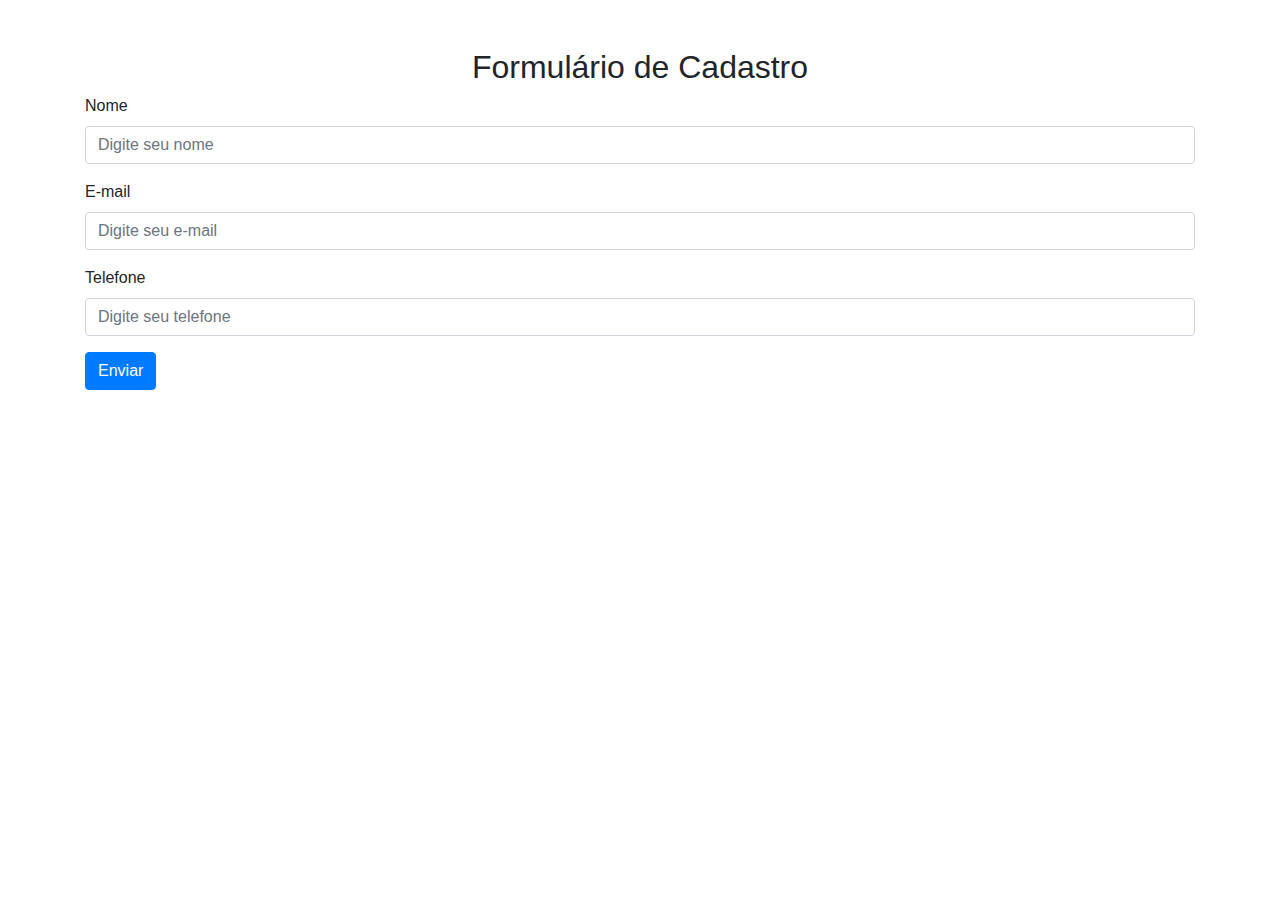
<file: Desktop/VSCODE/Fundamentos do Bootstrap/index.html>
<!DOCTYPE html>
<html lang="pt-br">
<head>
    <meta charset="UTF-8">
    <meta name="viewport" content="width=device-width, initial-scale=1.0">
    <title>Formulário de Cadastro</title>
    <link href="https://stackpath.bootstrapcdn.com/bootstrap/4.5.2/css/bootstrap.min.css" rel="stylesheet">
</head>
<body>
    <div class="container mt-5">
        <h2 class="text-center">Formulário de Cadastro</h2>
        <form>
            <div class="form-group">
                <label for="nome">Nome</label>
                <input type="text" class="form-control" id="nome" placeholder="Digite seu nome">
            </div>
            <div class="form-group">
                <label for="email">E-mail</label>
                <input type="email" class="form-control" id="email" placeholder="Digite seu e-mail">
            </div>
            <div class="form-group">
                <label for="telefone">Telefone</label>
                <input type="tel" class="form-control" id="telefone" placeholder="Digite seu telefone">
            </div>
            <button type="submit" class="btn btn-primary">Enviar</button>
        </form>
    </div>

    <!-- Scripts do Bootstrap -->
    <script src="https://code.jquery.com/jquery-3.5.1.slim.min.js"></script>
    <script src="https://cdn.jsdelivr.net/npm/@popperjs/core@2.9.2/dist/umd/popper.min.js"></script>
    <script src="https://stackpath.bootstrapcdn.com/bootstrap/4.5.2/js/bootstrap.min.js"></script>
</body>
</html>
</file>
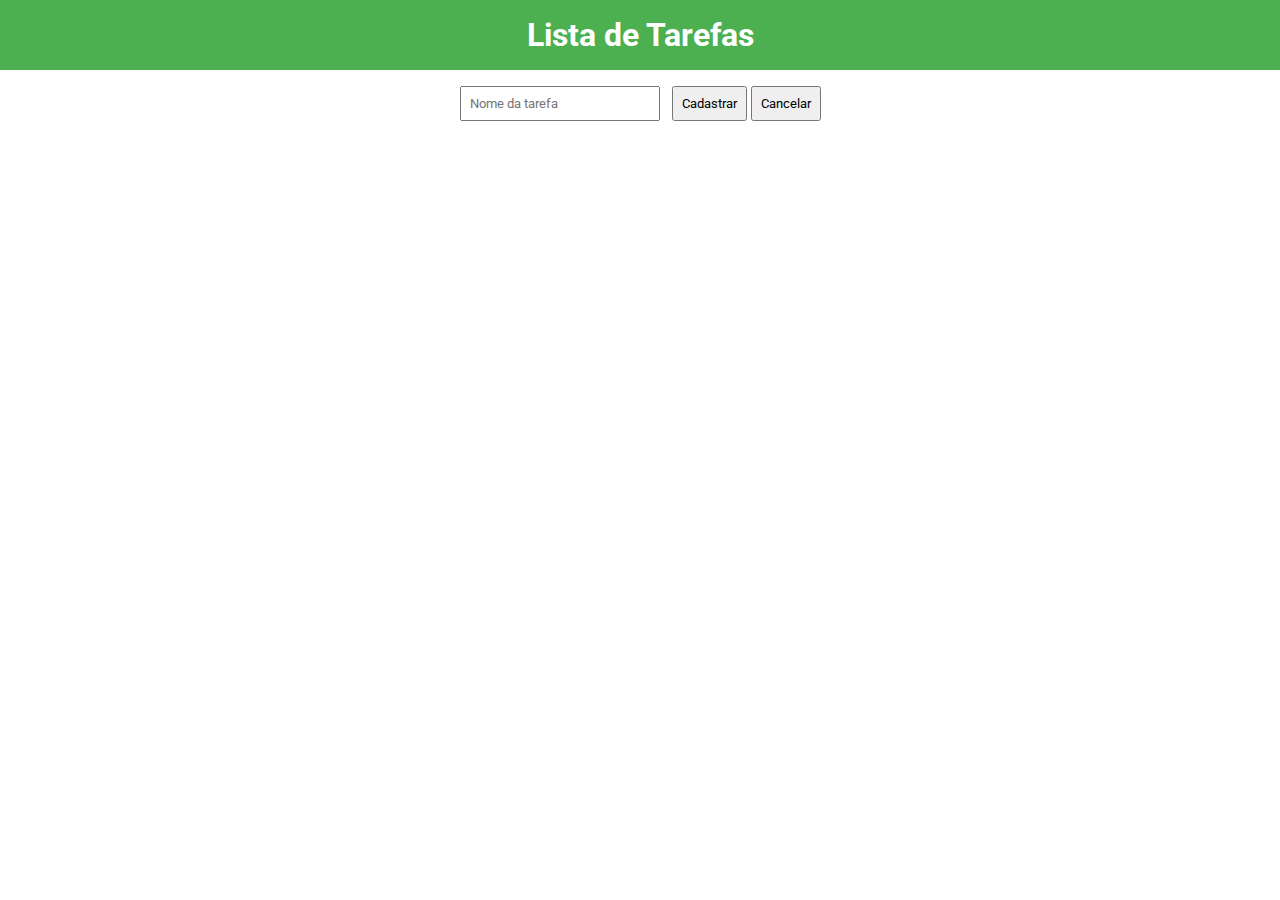
<file: Desktop/VSCODE/modulo_9_estrutura_inicial/index.html>
<!DOCTYPE html>
<html lang="pt-BR">

<head>
    <meta charset="UTF-8">
    <meta name="viewport" content="width=device-width, initial-scale=1.0">
    <title>Lista de Tarefas</title>
    <link rel="preconnect" href="http://fonts.googleapis.com">
    <link rel="preconnect" href="http://fonts.gstatic.com" crossorigin>
    <link href="https://fonts.googleapis.com/css2?family=Roboto:wght@400;700&display=swap" rel="stylesheet">
    <link rel="stylesheet" href="./main.css">
    <script src="https://code.jquery.com/jquery-3.6.0.min.js"></script>
</head>

<body>
    <header>
        <h1>Lista de Tarefas</h1>
    </header>
    <main>
        <form id="task-form">
            <input type="text" id="task-input" required placeholder="Nome da tarefa">
            <button type="submit">Cadastrar</button>
            <button type="reset">Cancelar</button>
        </form>
        <ul id="task-list"></ul>
    </main>

    <script src="./script.js"></script>
</body>

</html>
</file>
<file: Desktop/VSCODE/modulo_9_estrutura_inicial/main.css>
* {
    margin: 0;
    padding: 0;
    box-sizing: border-box;
    font-family: 'Roboto', sans-serif;
}

header {
    background-color: #4CAF50;
    color: white;
    text-align: center;
    padding: 1rem;
}

form {
    margin: 1rem auto;
    text-align: center;
}

input {
    padding: 0.5rem;
    width: 200px;
    margin-right: 0.5rem;
}

button {
    padding: 0.5rem;
}

ul {
    list-style-type: none;
    margin: 1rem auto; 
    padding: 0;
    width: 50%; 
    text-align: center; 
}

li {
    padding: 0.5rem;
    cursor: pointer;
    transition: background 0.3s;
}

li:hover {
    background: #f0f0f0;
}

.completed {
    text-decoration: line-through;
    color: gray;
}
</file>
